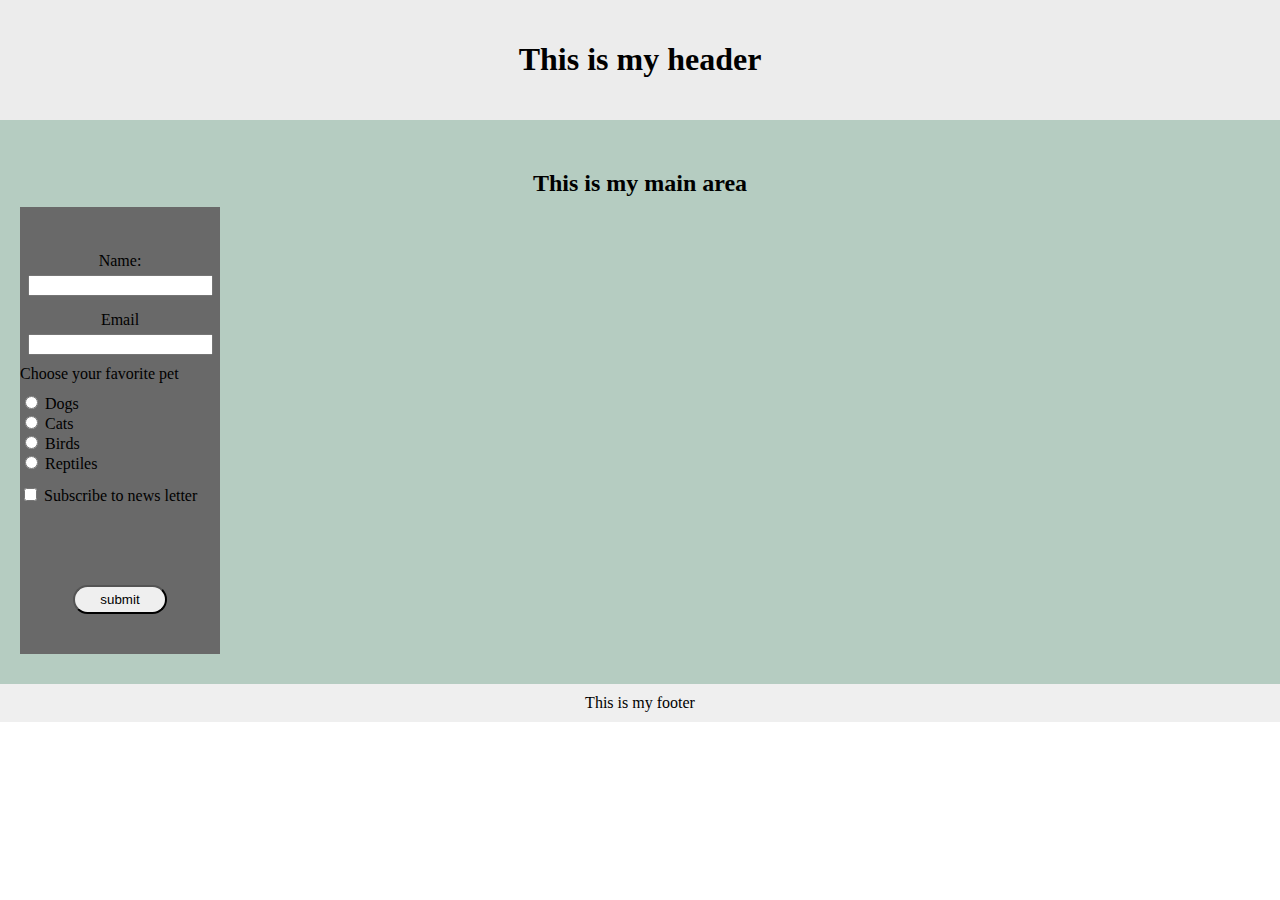
<file: index.html>
<!DOCTYPE html>
<html lang="en">
<head>
    <meta charset="UTF-8">
    <meta name="viewport" content="width=device-width, initial-scale=1.0">
    <link rel="stylesheet" href="css/main.css">
    <title>My Form Example</title>
</head>

<body>
    <header>
        <h1>This is my header</h1>
    </header>
    
    <main>
        <h2>This is my main area</h2>
        <aside>                             
            <section>
                <form id="main-form">
                    <label class="form-lbl" for="fname">Name:</label>
                    <input class="form-input" type="text" name="fname" id="fname">
                    <span class="data">Enter your full name</span>
                    <label class="form-lbl" for="email">Email</label>
                    <input class="form-input" type="email" name="email" id="email">
                    <span class="data">Enter your email address</span>

                    <div class="title">Choose your favorite pet</div> 
                    <input type="radio" name="animals" id="dogs" class="radio-btn">
                    <label for="dogs" class="">Dogs</label><br>

                    <input type="radio" name="animals" id="cats" class="radio-btn">
                    <label for="cats" class="">Cats</label><br>

                    <input type="radio" name="animals" id="birds" class="radio-btn">
                    <label for="birds" class="">Birds</label><br>

                    <input type="radio" name="animals" id="reptiles" class="radio-btn">
                    <label for="reptiles" class="">Reptiles</label><br>

                    <input class="subscribe-checkbox" type="checkbox" name="subscribe" id="subscribe">
                    <label for="subscribe">Subscribe to news letter</label>
                    
                    <button>submit</button>
                    <span class="show">Sent Successfuly!!!</span>
                </form>
            </section>
        </aside>
    </main>

    <footer>  
        <div>This is my footer</div>    
    </footer>
    
</body>
</html>
</file>
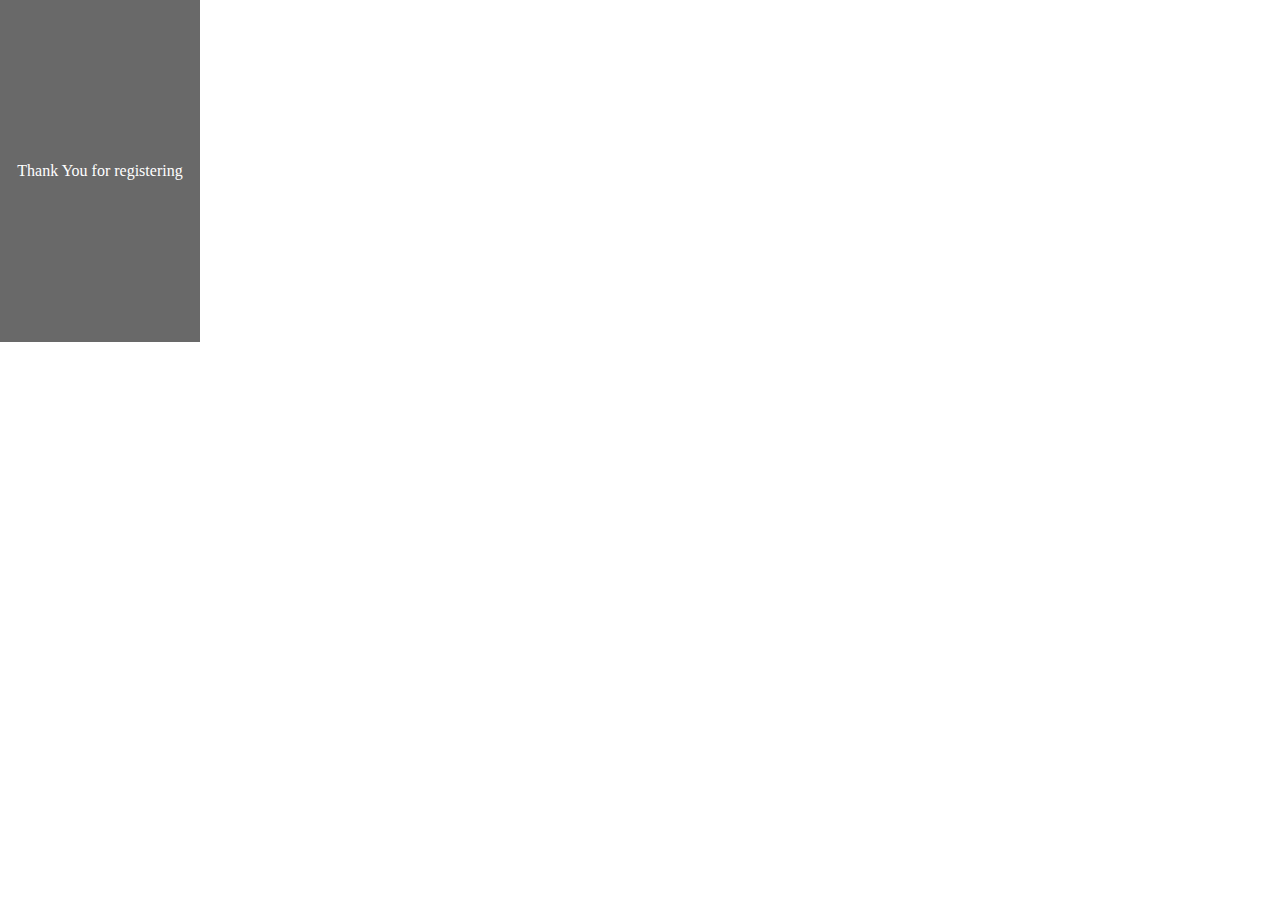
<file: submit.html>
<!DOCTYPE html>
<html lang="en">
<head>
    <meta charset="UTF-8">
    <meta name="viewport" content="width=device-width, initial-scale=1.0">
    <link rel="stylesheet" href="css/main.css">
    <title>Thank You!</title>
</head>
<body>
    <section>
        <div class="registered">
            <span>Thank You for registering</span>
        </div>
    </section>
    
</body>
</html>
</file>
<file: css/main.css>
body {
  margin: 0;
  padding: 0;
}

header {
  width: 100%;
  background: #ececec;
  text-align: center;
  padding: 20px 0;
}

main {
  width: 100%;
  background: #2645;
  padding: 30px 0;
}

main h2 {
  margin-bottom: 10px;
  text-align: center;
}

main aside {
  margin-left: 20px;
}

footer {
  width: 100%;
  background: #efefef;
  text-align: center;
  padding: 10px 0;
}

section {
  background: dimgray;
  width: 15%;
  min-width: 200px;
}

section .registered {
  text-align: center;
  padding: 162px 0;
  color: #fff;
}

#main-form {
  padding: 40px 0;
}

#main-form .form-lbl {
  display: block;
  padding: 5px;
  text-align: center;
}

#main-form .data {
  font-size: 12px;
  color: red;
  display: none;
}

#main-form .form-input {
  display: block;
  margin: 0 auto 10px;
}

#main-form .form-input:focus + .data {
  display: block;
  text-align: center;
}

#main-form .title {
  margin: 10px 0;
}

#main-form .subscribe-checkbox {
  margin-top: 15px;
}

#main-form .show {
  text-align: center;
  margin-top: 15px;
  display: none;
}

#main-form button {
  display: block;
  margin: 80px auto 0;
  padding: 5px 25px;
  border-radius: 25px;
}

#main-form button:focus + .show {
  display: block;
}
/*# sourceMappingURL=main.css.map */
</file>
